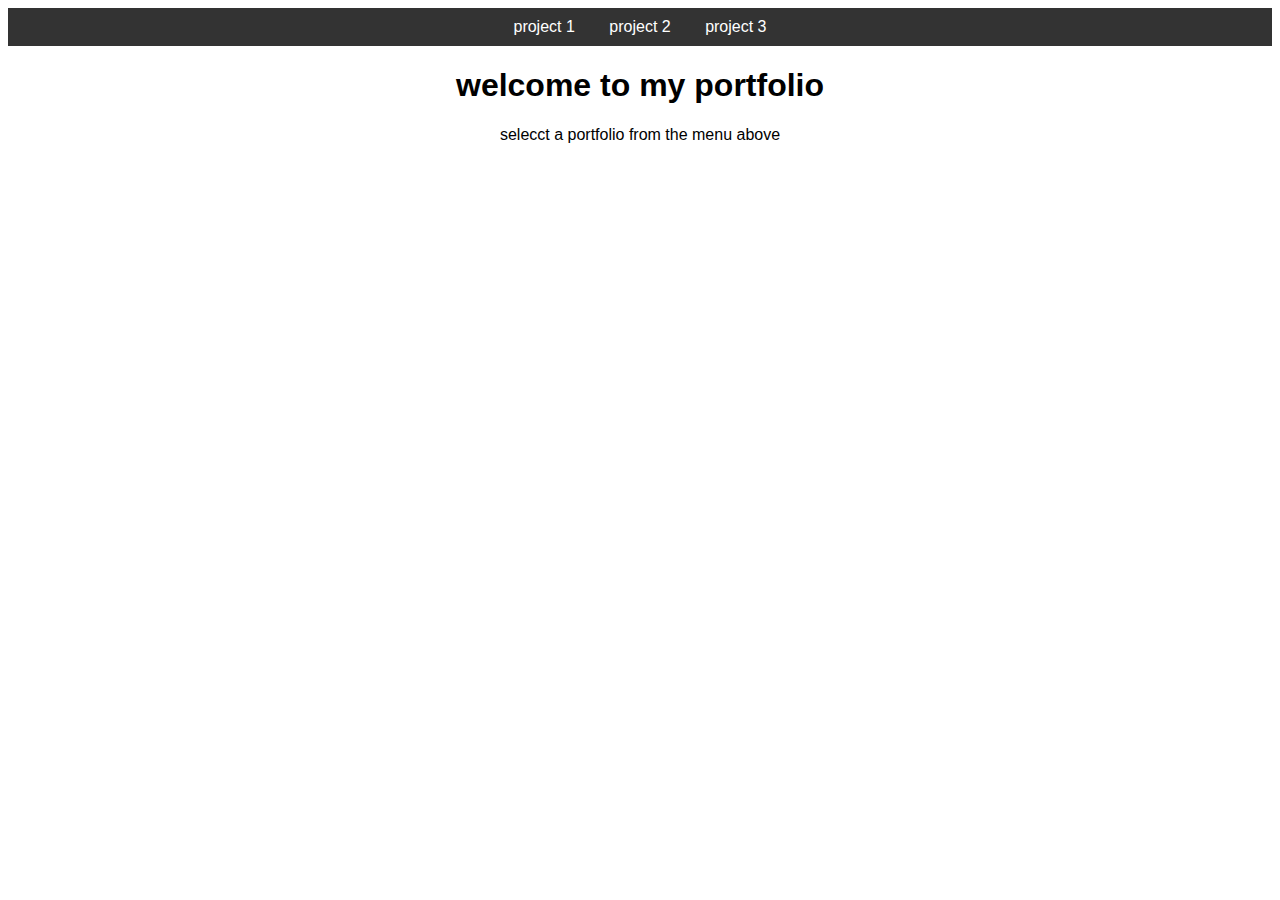
<file: iendex.html>
<!DOCTYPE html>
<html lang="ar">
<head>
  <meta charset="UTF-8">
  <title>my portfolio</title>
  <link rel="stylesheet" href="styel.css">
</head>
<body>
  <nav>
   
    <a href="project1/iendx.html">project 1</a>
    <a href="project2/index.html">project 2</a>
    <a href="project3/index.html">project 3</a>
  </nav>


  <h1>welcome to my portfolio</h1>
  <p>selecct a portfolio from the menu above</p>
</body>
</html>
</file>
<file: styel.css>
body{
font-family: Arial, Helvetica, sans-serif;
text-align: center;

}
nav{
background: #333;
padding: 10px;


}
nav a{
color: white;
margin: 0 15px;
text-decoration: none;
}
 
nav a:hover{
text-decoration: underline;
}
</file>
